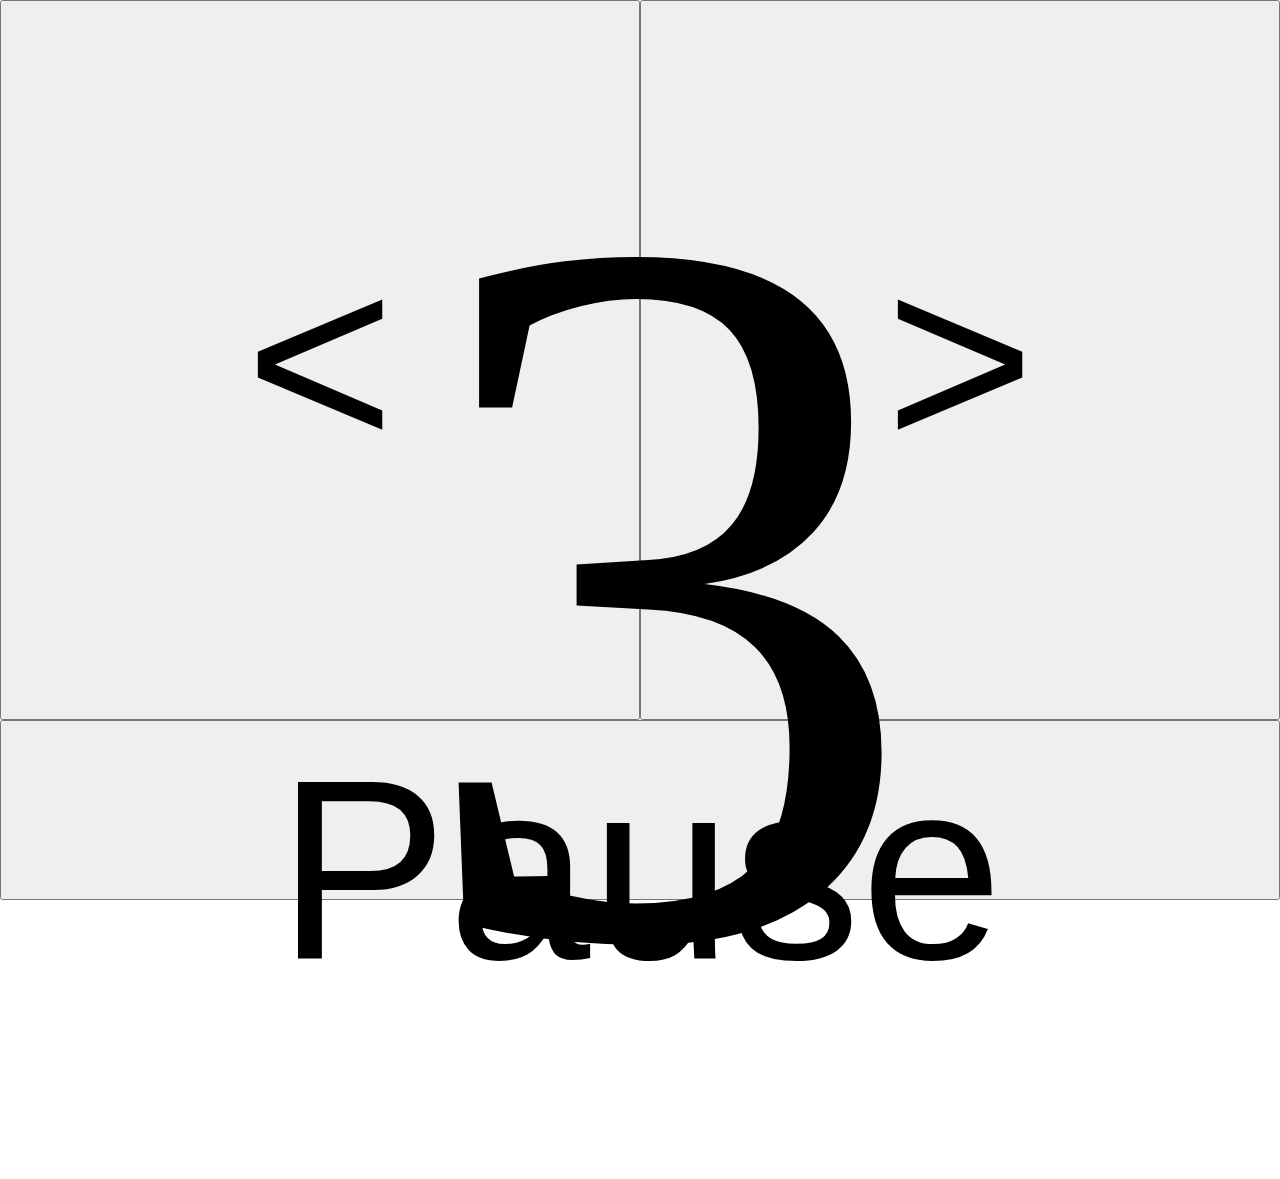
<file: class-2/index.html>
<html>
    <head>
        <title>Css</title>
    </head>
    <link href="style.css" rel="stylesheet">
    <body>
        <div id="control">
            <button id="buttonLeft"><</button>
            <button id="buttonRight">></button>
            <div id="regressiva">
                <span id="number">3</span>
            </div>
        </div>
        <button id="buttonPause">Pause</button>
    </body>
</html>
</file>
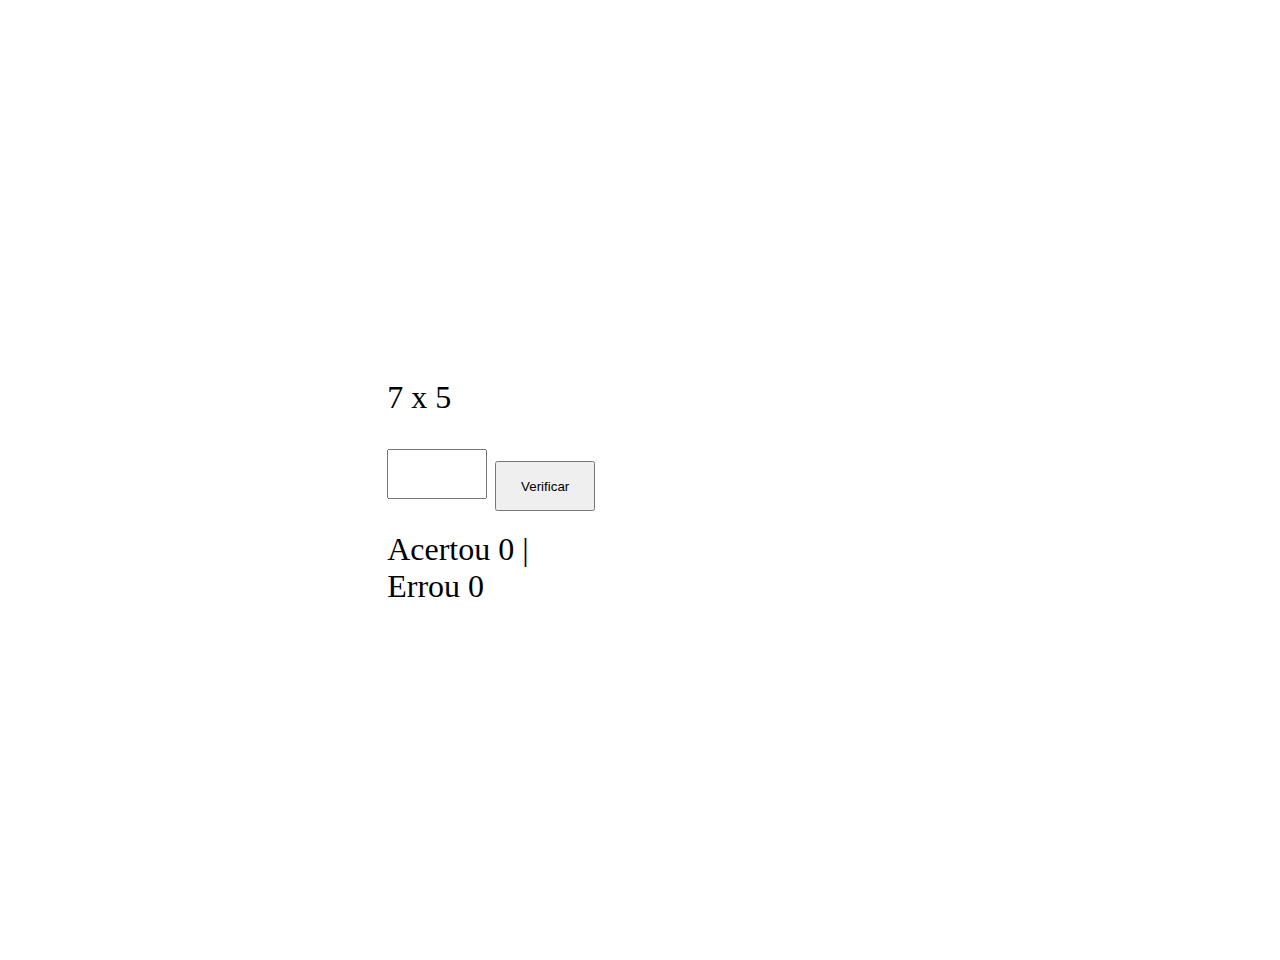
<file: class-5/index.html>
<html>
    <head>
        <title>Js</title>
    </head>
    <body>

        <div style="display: flex;margin:30%;">
            <div style="font-size: 2em;">
                <div style="height: 50px;width: 200px;position:relative" ><span id="numA"></span> x <span id="numB"></span></div>
                <input style="font-size: 1.5em;margin-top: 20px;margin-bottom: 20px;height: 50px;width: 100px;position:relative" id="numero" />
                <button style ="height: 50px;width: 100px;margin-top: 20px;margin-bottom: 20px;position:relative" id="checa"> Verificar </button>
                <div style="height: 50px;width: 200px;position:relative" ><span id="acertou"></span> | <span id="errou"></span></div>
            </div>

            <div id="resultado" style="    
                font-size: 2em;
                margin-top: 20vh;
                position: relative;
            "></div>
        </div>

        <script>
            function getRandomInt(min, max) {
                return Math.floor(Math.random() * (max - min + 1) + min);
            }

            var numA;
            var numB;
            var min = 0;
            var max = 10;
            var acertou = 0;
            var errou = 0;


            var checa = document.getElementById('checa');
            var checaResultado = function () {
                var resultadoProposto = document.getElementById("numero").value;
                var resultado = document.getElementById('resultado');
                if(
                    resultadoProposto == (Number(numA.innerText) * Number(numB.innerText))
                ){
                    resultado.innerText = "Voce acertou!";
                    acertou = acertou + 1;
                    
                }else{
                    resultado.innerText = "Voce errou : (";
                    errou = errou + 1;

                }
                setTimeout(()=>{
                    resultado.innerText = "";
                }, 2000)
                document.getElementById("numero").value = null;
                geraTable();
                setAcertos();
            };
            checa.addEventListener('click', checaResultado);

            function geraTable(){
                numA = document.getElementById('numA');
                numA.innerText = getRandomInt(min, max);
                numB = document.getElementById('numB');
                numB.innerText = getRandomInt(min, max);
            }

            geraTable();
            setAcertos();

            function setAcertos(){
                a = document.getElementById('acertou');
                a.innerText = `Acertou ${acertou}`;
                b = document.getElementById('errou');
                b.innerText = `Errou ${errou}`;
            }

        </script>
    </body>
</html>
</file>
<file: class-2/style.css>
body {
    margin: 0px;
}
#control {
    width: 100vw;
    height: 80vh;
    display: flex;
}
#buttonLeft {
    width: 50vw;
    height: 80vh;
    font-size: 20vw;
}
#buttonRight {
    width: 50vw;
    height: 80vh;
    font-size: 20vw;
}

#buttonPause {
    width: 100vw;
    height: 20vh;
    font-size: 20vw;
}
#regressiva {
    width: 100vw;
    height: 100vh;
    position: absolute;
    z-index: 110;
}
#number {
    font-size: 80vw;
    padding-left: 32%;
}
</file>
